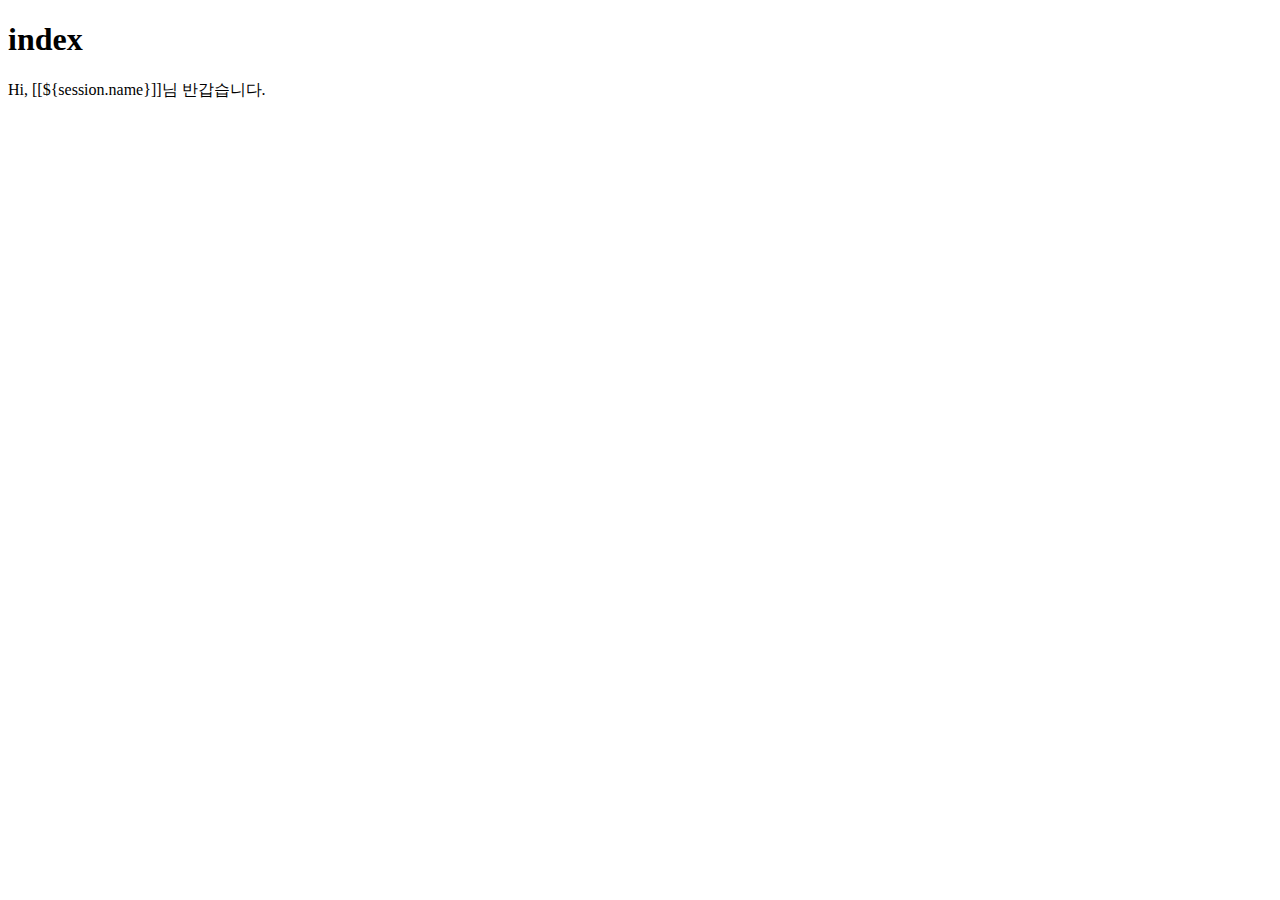
<file: src/main/resources/templates/index.html>
<!DOCTYPE html>
<html lang="ko" xmlns:th="http://www.thymeleaf.org">
<head>
<meta charset="UTF-8">
<title>Insert title here</title>
<link rel="stylesheet" type="text/css" th:href="@{./css/thymeleaf.css}">
</head>
<body>
	<th:block th:insert="~{/menu.html :: menu}"></th:block>
	<div ></div>
	<h1>index</h1>
	Hi, [[${session.name}]]님 반갑습니다.
</body>
</html>
</file>
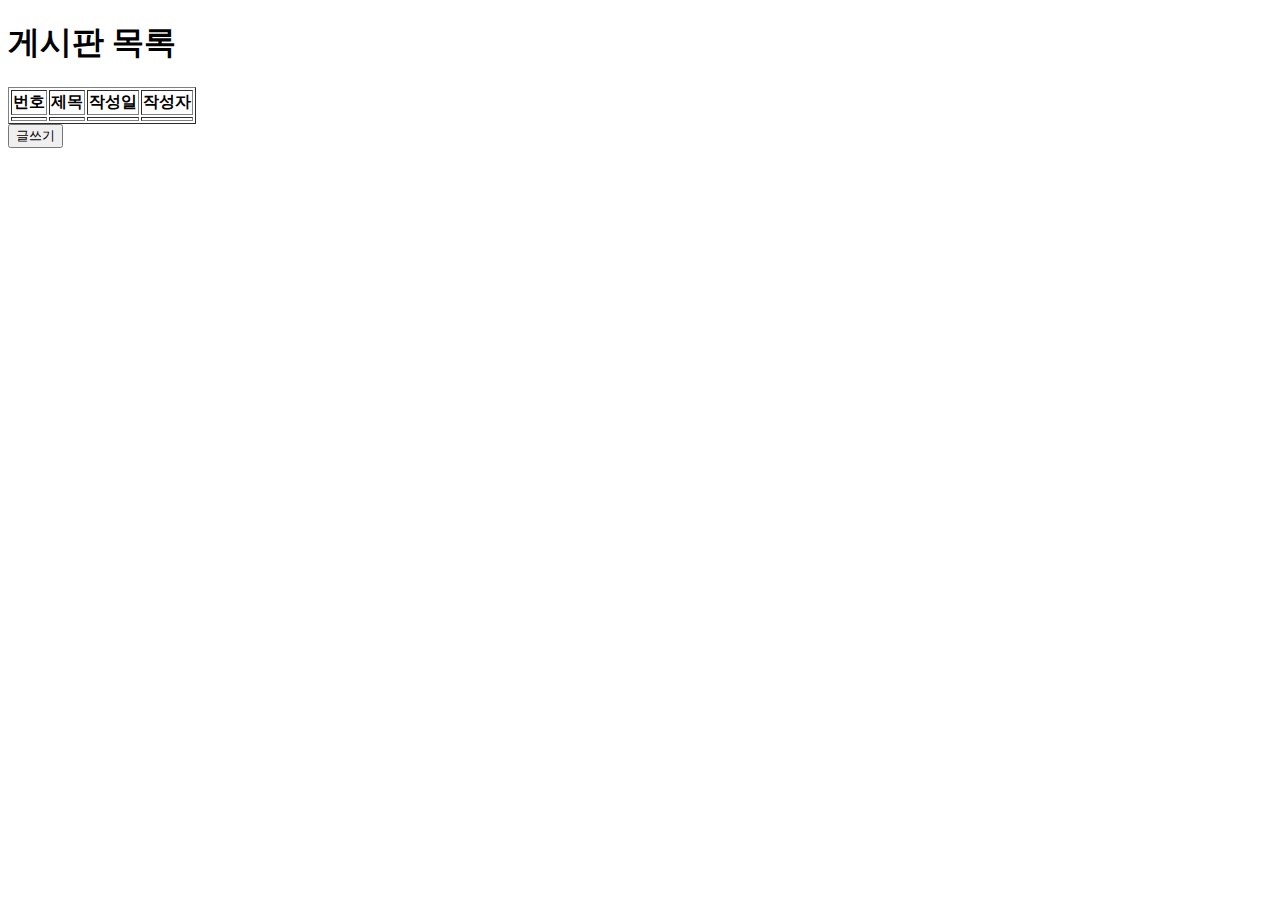
<file: src/main/resources/templates/board.html>
<!DOCTYPE html>
<html lang="ko" xmlns:th="http://www.thymeleaf.org">
<head>
<meta charset="UTF-8">
<title>Insert title here</title>
<link rel="stylesheet" type="text/css" th:href="@{./css/thymeleaf.css}">
</head>
<body>
	<th:block th:insert="~{/menu.html :: menu}"></th:block>
	<h1>게시판 목록</h1>
	<table border="1">
		<tr>
			<th>번호</th>
			<th>제목</th>
			<th>작성일</th>
			<th>작성자</th>
		</tr>
		<tr th:each="row : ${list}">
			<td th:text="${row.bno}"></td>
			<td th:text="${row.title}" th:onclick="|location.href='@{./detail(bno=${row.bno})}'|"></td>
			<td th:text="${row.bdate}"></td>
			<td th:text="${row.Member.mname}"></td>
		</tr>
	</table>
	<button th:onclick="|location.href='@{/write}'|">글쓰기</button>
</body>
</html>
</file>
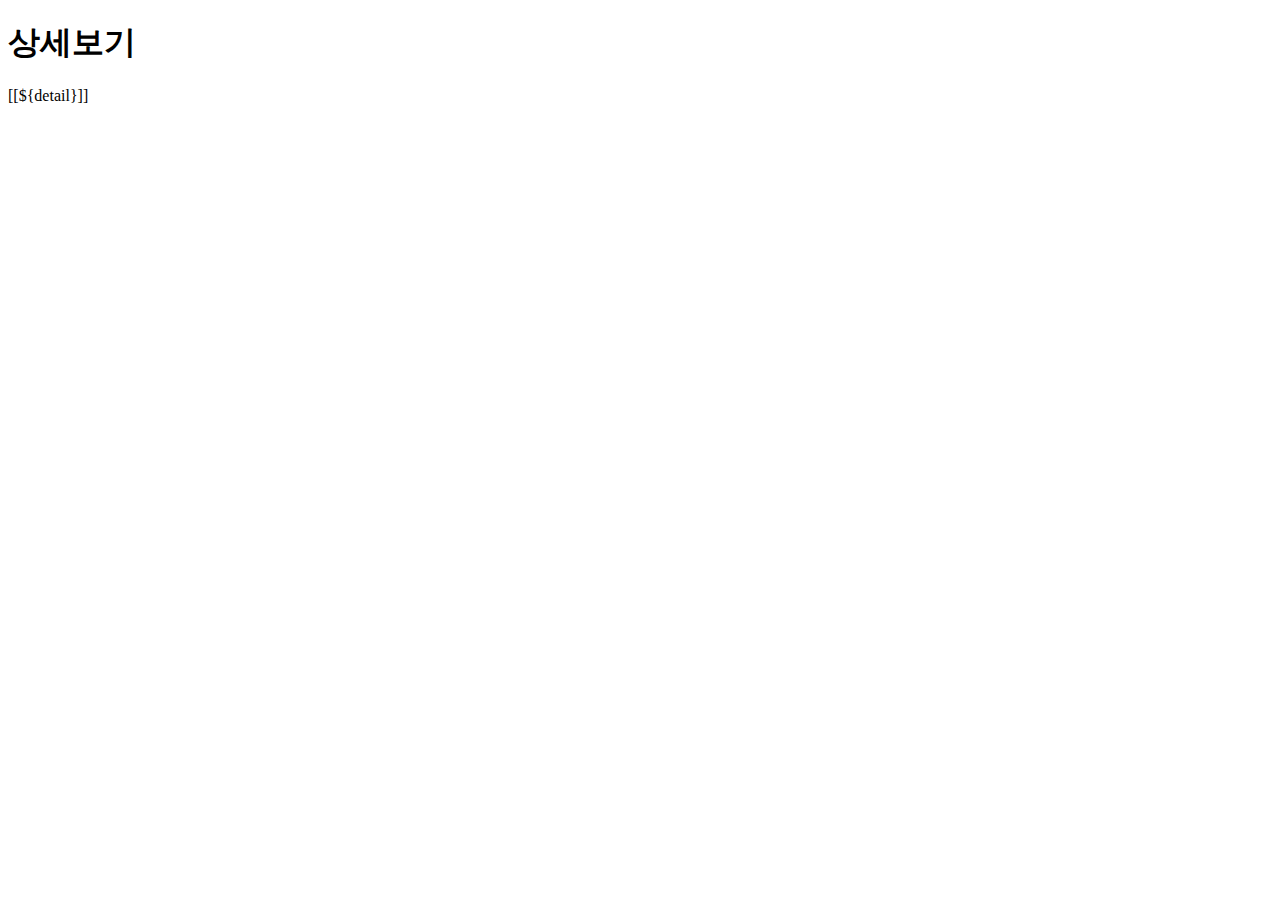
<file: src/main/resources/templates/detail.html>
<!DOCTYPE html>
<html lang="ko" xmlns:th="http://www.thymeleaf.org">
<head>
<meta charset="UTF-8">
<title>Insert title here</title>
<link rel="stylesheet" type="text/css" th:href="@{./css/thymeleaf.css}">
</head>
<body>
	<th:block th:insert="~{/menu.html :: menu}"></th:block>
	<div ></div>
	<h1>상세보기</h1>
	[[${detail}]]
</body>
</html>
</file>
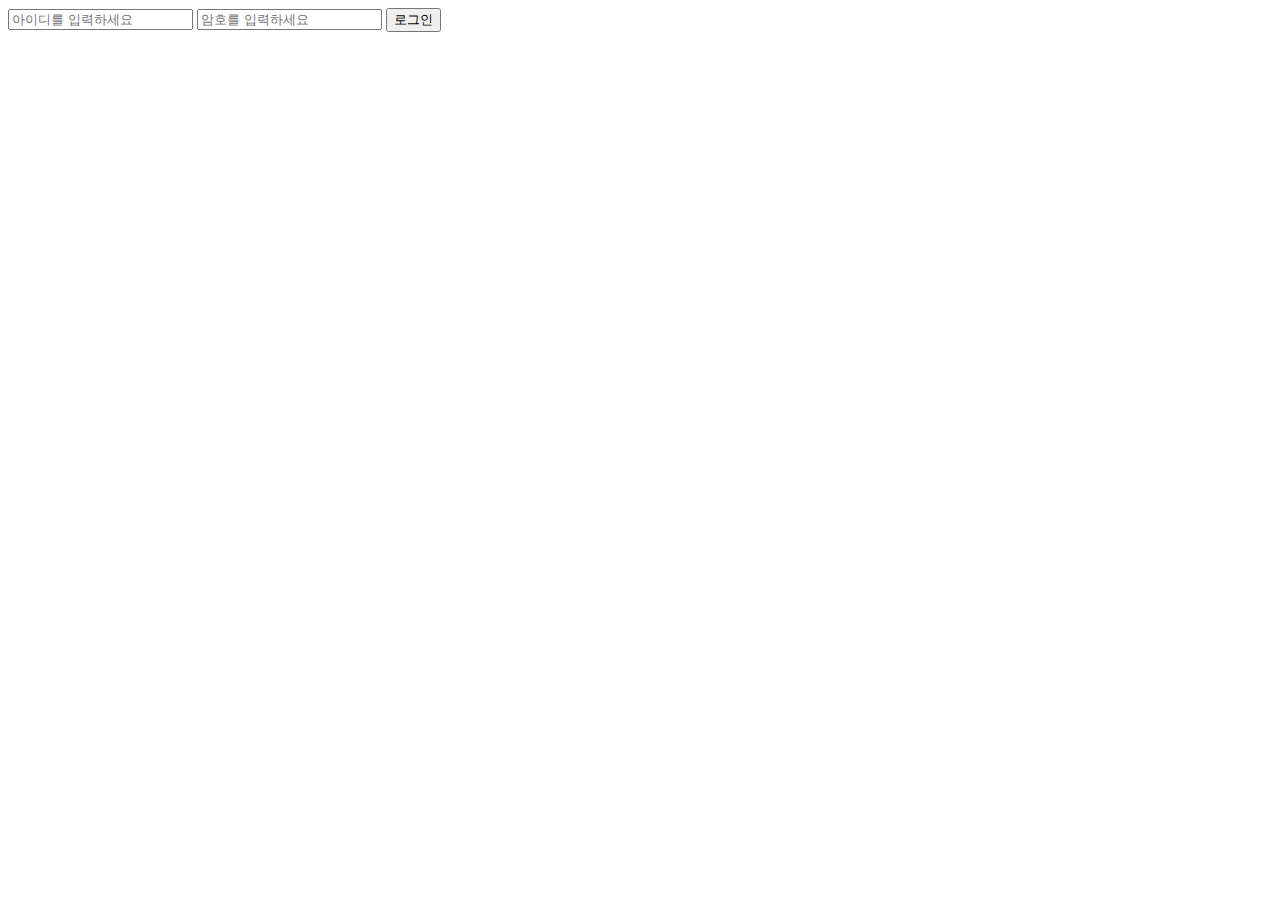
<file: src/main/resources/templates/login.html>
<!DOCTYPE html>
<html lang="ko" xmlns:th="http://www.thymeleaf.org">
<head>
<meta charset="UTF-8">
<title>Insert title here</title>
<link rel="stylesheet" type="text/css" th:href="@{./css/thymeleaf.css}">
</head>
<body>
	<th:block th:insert="~{/menu.html :: menu}"></th:block>
	
	<div class="login-form">
		<form th:action="@{./login}" th:method="post">
			<input type="text" name="id" placeholder="아이디를 입력하세요" required="required">
			<input type="password" name="pw" placeholder="암호를 입력하세요" required="required">
			<button type="submit">로그인</button>
		</form>
	</div>
	
</body>
</html>
</file>
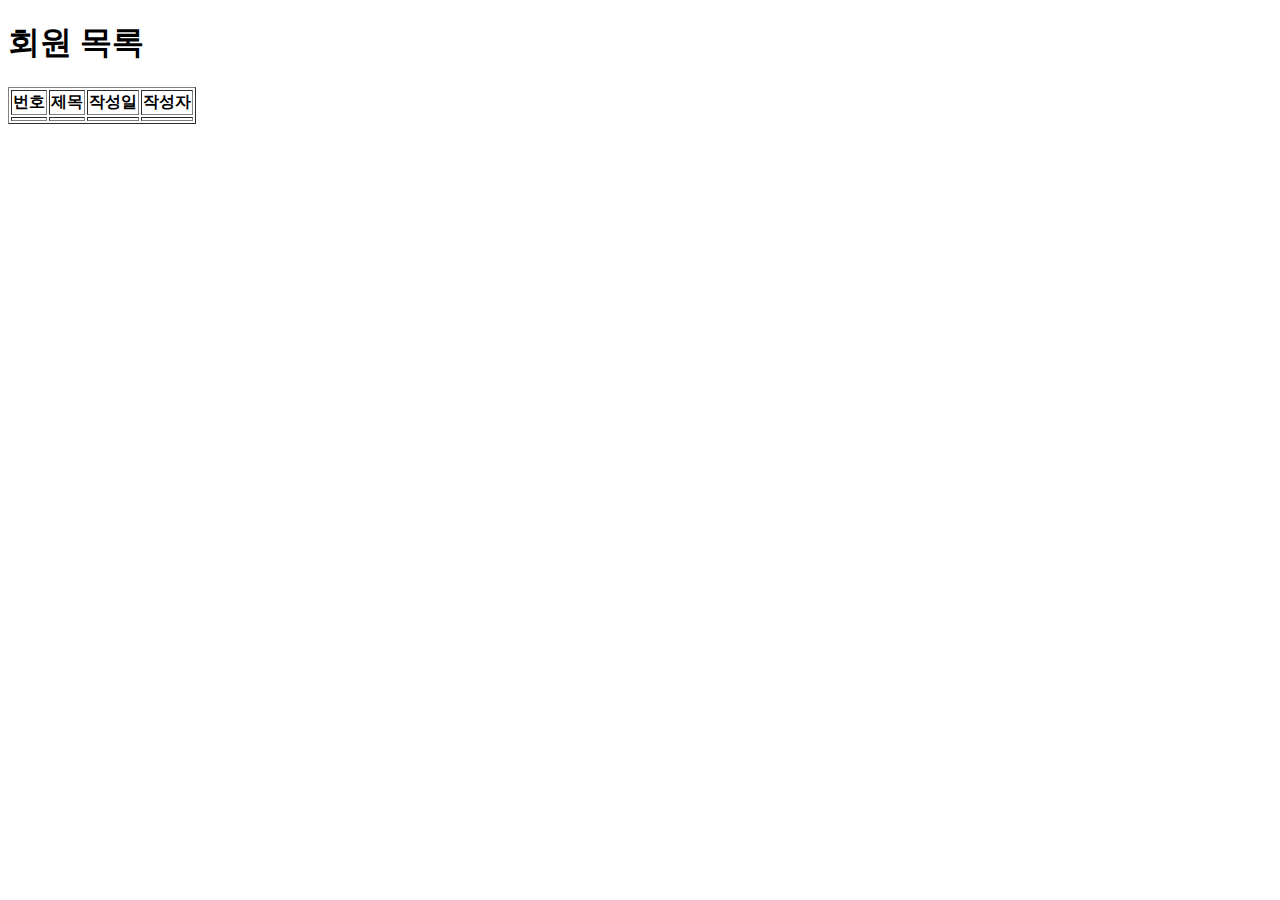
<file: src/main/resources/templates/members.html>
<!DOCTYPE html>
<html lang="ko" xmlns:th="http://www.thymeleaf.org">
<head>
<meta charset="UTF-8">
<title>Insert title here</title>
<link rel="stylesheet" type="text/css" th:href="@{./css/thymeleaf.css}">
</head>
<body>
	<th:block th:insert="~{/menu.html :: menu}"></th:block>
	<h1>회원 목록</h1>
		<table border="1">
		<tr>
			<th>번호</th>
			<th>제목</th>
			<th>작성일</th>
			<th>작성자</th>
		</tr>
		<tr th:each="row : ${ list}">
			<td th:text="${row.mno}"></td>
			<td th:text="${row.mid}"></td>
			<td th:text="${row.mname}"></td>
			<td th:text="${row.mjoindate}"></td>
		</tr>
	</table>
</body>
</html>
</file>
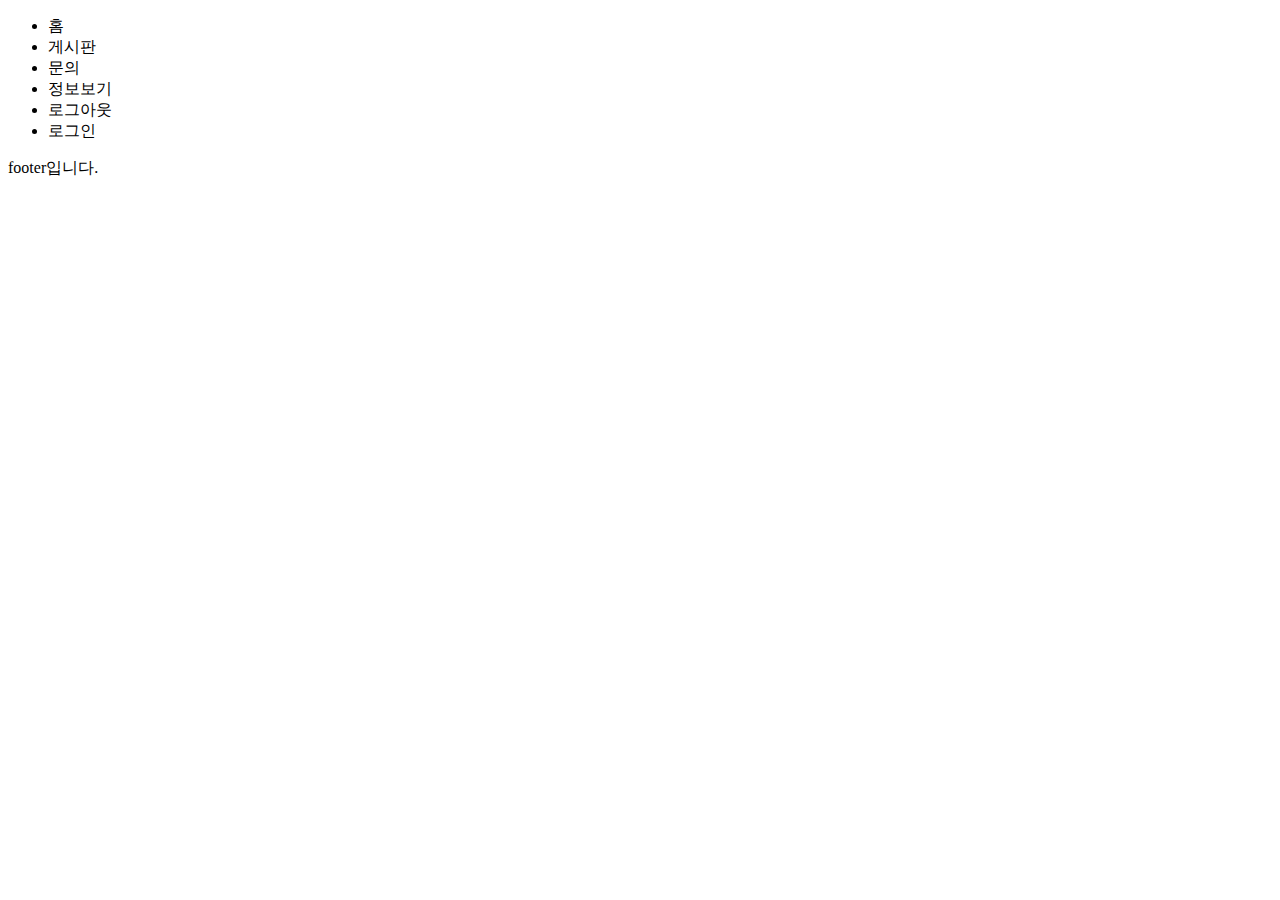
<file: src/main/resources/templates/menu.html>
<!DOCTYPE html>
<html lang="ko" xmlns:th="http://www.thymeleaf.org">
<body>
	<nav th:fragment="menu">
		<ul>
			<li th:onclick="|location.href='@{/}'|">홈</li>
			<li th:onclick="|location.href='@{/board}'|">게시판</li>
			<li th:onclick="|location.href='@{/mooni}'|">문의</li>
			<li th:onclick="|location.href='@{/info}'|">정보보기</li>
			<th:block th:if="${session.name ne null}">
			<li th:onclick="|location.href='@{/logout}'|">로그아웃</li>
			</th:block>
			<th:block th:if="${session.name eq null}">
			<li th:onclick="|location.href='@{/login}'|">로그인</li>
			</th:block>
		</ul>
	</nav>
	
	<div th:fragment="footer">
		footer입니다.
	</div>
</body>
</html>
</file>
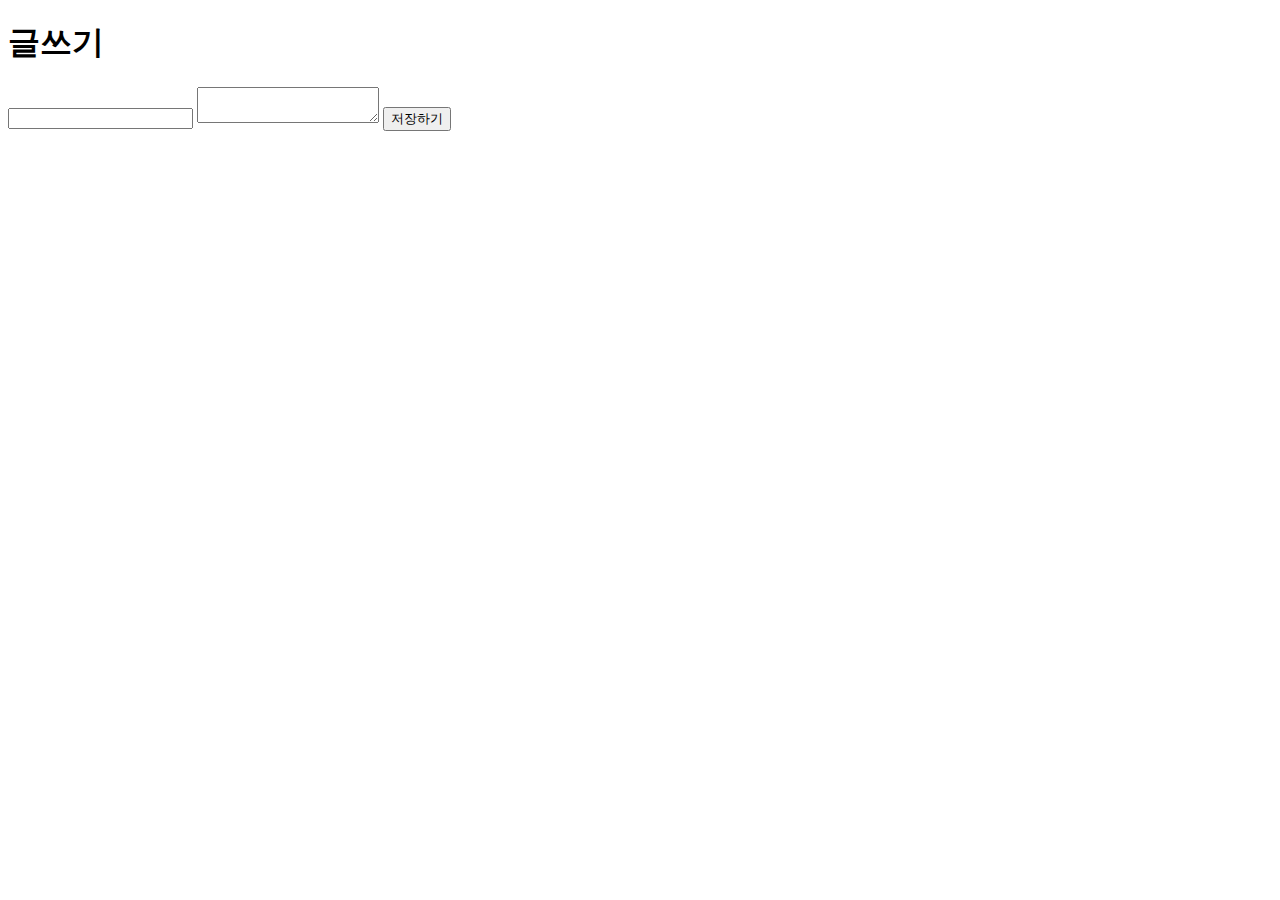
<file: src/main/resources/templates/write.html>
<!DOCTYPE html>
<html lang="ko" xmlns:th="http://www.thymeleaf.org">
<head>
<meta charset="UTF-8">
<title>게시판에 글쓰기</title>
<link rel="stylesheet" type="text/css" th:href="@{./css/thymeleaf.css}">
</head>
<body>
<th:block th:insert="~{/menu.html :: menu}"></th:block>
	<h1>글쓰기</h1>
	<form th:action="@{./write}" method="post">
		<input type="text" name="title">
		<textarea name="content"></textarea>
		<button type="submit">저장하기</button>
	</form>
</body>
</html>
</file>
